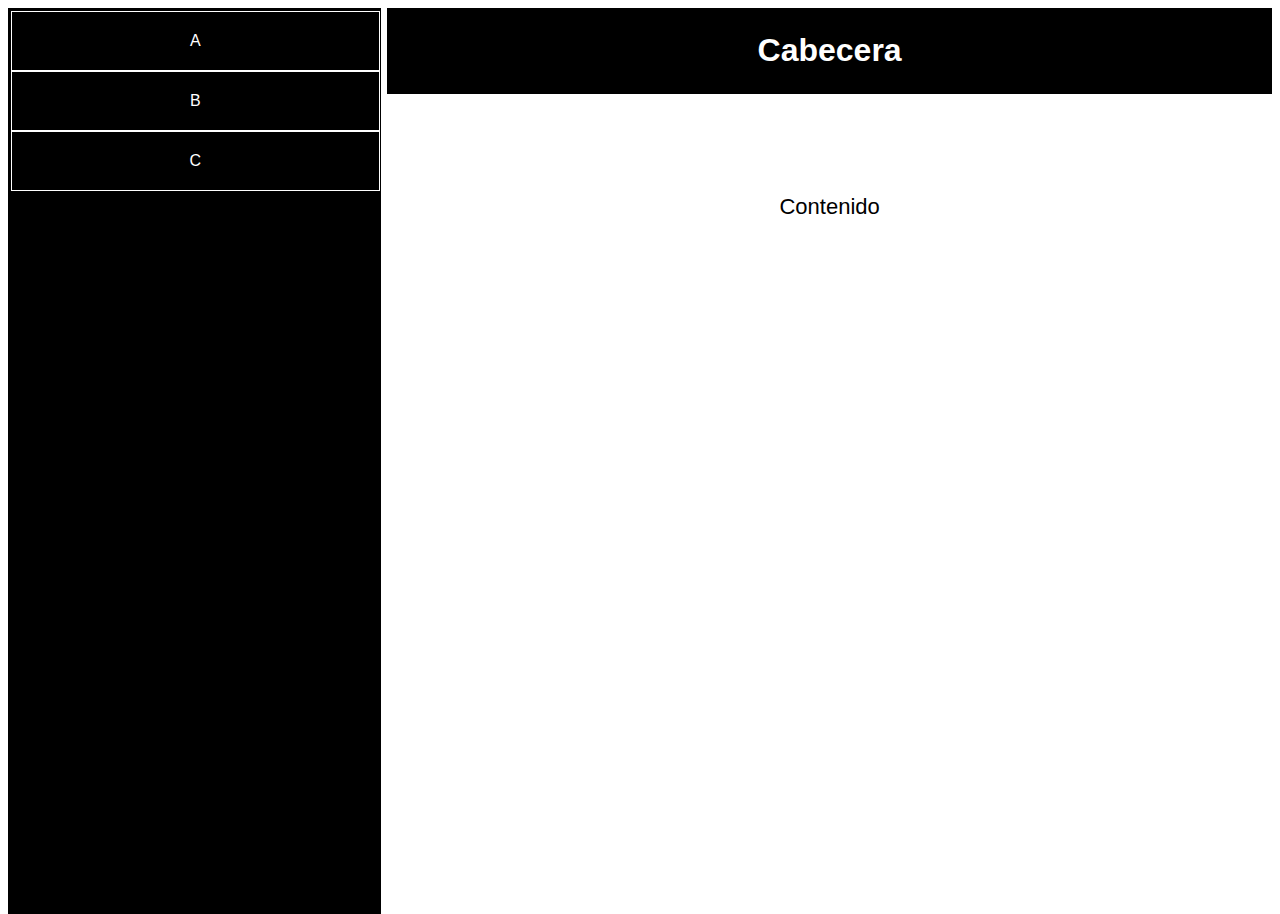
<file: test.html>
<!DOCTYPE html>
<html>
    <head>
    <title>Orientacion Test</title>
    </head>
    <style type="text/css">
	    body, html{
	    	font-family: Arial, Helvetica, sans-serif;
	    	height:100%;
	    }
	    
	    .page{
	    	height:100%;
	    }
	    
	    header, footer{
	    	background-color:#000;
	    	margin:0px;
	    	text-align: center;
	    	padding:3px;
	    	color:#fff;	    		    	
	    }
	    
	    footer ul{
	    	margin:0px;
	    	padding:0px;
	    	list-style: none;
	    	min-height:60px;
	    }
	    footer li{
	    	float:left;
	    	width:33%;
	    	border:solid 1px #fff;
	    }
	    
	    footer li a{
	    	color:#fff;
	    	text-decoration:none;	    	
	    	width:100%;
	    	display:block;
	    	padding-top:20px;
	    	padding-bottom:20px;
	    	text-align: center;
	    
	    }
	    
	    section.content{
	    	height:200px;
	    	padding-top:100px;
	    	font-size: 22px;
	    	text-align: center;	
	    }

 
		@media screen and (orientation:landscape) {		    
		    .main{
		    	float:right;
		    	width:70%;
		    	height:100%;
		    	
		    }
		    
		    footer{
		    	float:left;
		    	width:29%;
		    	height:100%;
		    }
		    
		    footer li{
		    	float:none;
		    	width:100%;
		    }
		    
		    footer ul{
		    	list-style: none;
		    	height:100%;
		    }			  	 
		}

    </style>
    <body>
	<section class="page">
		<div class="main">
			<header><h1>Cabecera</h1></header>
			<section class="content">
				Contenido
			</section>
		</div>
		<footer>
			<nav>
				<ul>
					<li><a href="#A">A</a></li>
					<li><a href="#B">B</a></li>
					<li><a href="#C">C</a></li>
				</ul>
			</nav>
		</footer>
	</section>
    </body>
</html>
</file>
